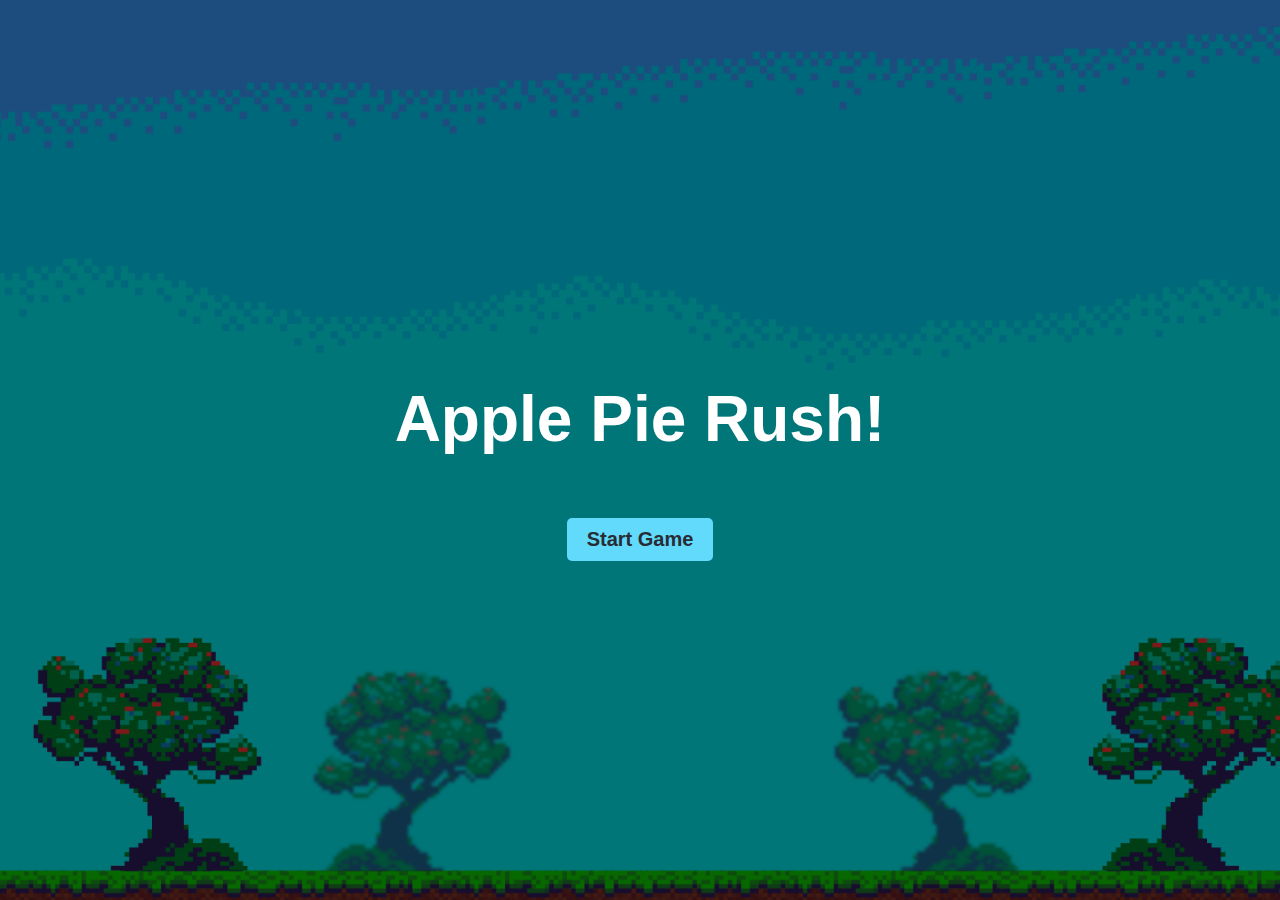
<file: index.html>
<!DOCTYPE html>
<html lang="en">
<head>
    <meta charset="UTF-8">
    <meta name="viewport" content="width=device-width, initial-scale=1.0">
    <title>Apple Pie Rush!</title>
    <link rel="stylesheet" href="styles.css">
</head>
<body>
    <!-- Start Screen -->
<div id="startScreen" class="screen active">
    <h1>Apple Pie Rush!</h1>
    <button id="startButton">Start Game</button>
</div>

<!-- Game Screen -->
    <div id="gameScreen" class="screen hidden">
        <div id="gameArea">
        <div id="basket"></div>
    </div>
    <div id="score">Score: 0</div>
    <div id="hearts">♥ ♥ ♥ ♥ ♥</div>

</div>

<!-- Game Over Screen -->

<div id="gameOverScreen" class="screen hidden">
    <h1>Game Over</h1>
    <p id="finalScore">Your score: 0</p>
    <button id="restartButton">Restart Game</button>
  </div>


    <script src="script.js" defer></script>
</body>
</html>
</file>
<file: styles.css>
body {
    display: flex;
    flex-direction: column;
    justify-content: center;
    align-items: center;
    height: 100vh;
    margin: 0;
    background-image: url(Images/Background-image.png);
    background-size: cover;
    background-repeat: no-repeat;
    background-position: center;
    font-family: Arial, sans-serif;
}

.screen {
    display: none; 
    justify-content: center;
    align-items: center;
    flex-direction: column;
    height: 100%;
    width: 100%;
    position: absolute;
    top: 0;
    left: 0;
}

.screen.active {
    display: flex; 
}

#startScreen {
    background-color: rgba(0, 0, 0, 0.5);
    color: white;
    text-align: center;
    font-size: 2em;
}

#gameScreen {
    background-color: rgba(255, 255, 255, 0.8);
    position: relative;
    border: 2px solid rgba(0, 0, 0, 0.5);
    border-radius: 10px;
    width: 60vw;
    height: 80vh;
    overflow: hidden;
}

#gameArea {
    width: 60vw;
    height: 80vh; 
    
  }

#basket {
    position: absolute;
    bottom: 10px;
    left: 50%;
    width: 120px;
    height: 40px;
    background-image: url(Images/Elements/Basket.png);
    background-size: cover;
    background-repeat: no-repeat;
    transform: translateX(-50%);
}

#score {
    position: absolute;
    top: 10px; 
    left: 10px; 
    font-size: 24px; 
    font-weight: bold; 
    color: white; 
    background-color: rgba(0, 0, 0, 0.7); 
    padding: 10px 20px; 
    border-radius: 10px; 
    border: 2px solid white; 
    z-index: 10; 
    font-family: Arial, sans-serif;
}

#hearts {
    position: absolute;
    top: 10px; 
    right: 10px;
    font-size: 20px;
    font-weight: bold;
    color: white;
    background-color: rgba(0, 0, 0, 0.7);
    padding: 10px 20px;
    border-radius: 10px;
    border: 2px solid white;
    z-index: 10;
    font-family: Arial, sans-serif;
}



.apple {
    position: absolute;
    width: 60px;
    height: 40px;
    background-image: url(Images/Elements/4.png);
    background-size: cover;
    background-repeat: no-repeat;
}

#gameOverScreen {
    background-color: rgba(0, 0, 0, 0.7);
    color: white;
    text-align: center;
    font-size: 2em;
}

#restartButton, #startButton {
    padding: 10px 20px;
    font-size: 20px;
    border: none;
    border-radius: 5px;
    cursor: pointer;
    background-color: #61dafb;
    color: #282c34;
    font-weight: bold;
    margin-top: 20px;
}

#restartButton:hover, #startButton:hover {
    background-color: #21a1f1;
}
</file>
